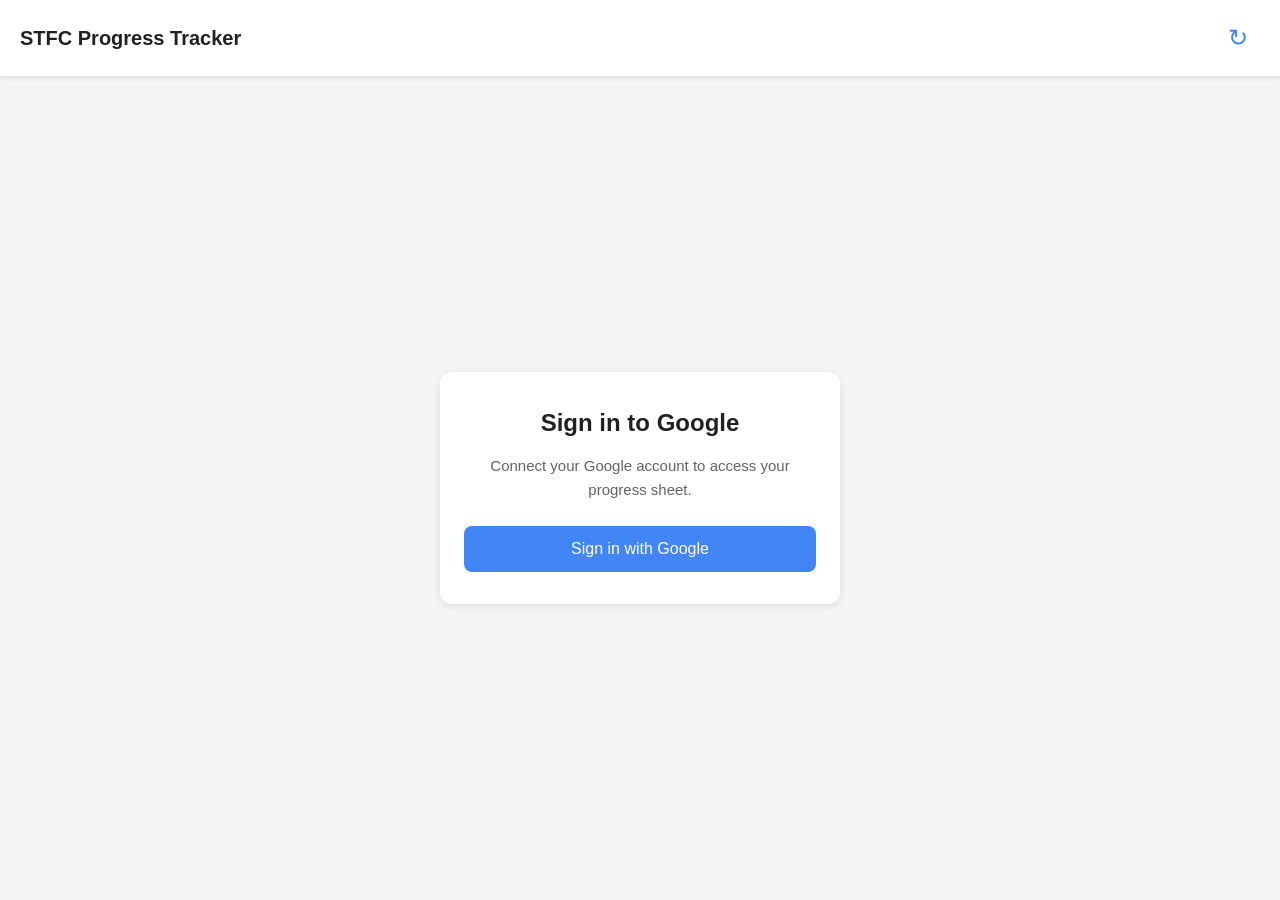
<file: index.html>
<!DOCTYPE html>
<html lang="en">
<head>
    <meta charset="UTF-8">
    <meta name="viewport" content="width=device-width, initial-scale=1.0, maximum-scale=1.0, user-scalable=no, viewport-fit=cover">
    <meta name="mobile-web-app-capable" content="yes">
    <meta name="apple-mobile-web-app-capable" content="yes">
    <meta name="apple-mobile-web-app-status-bar-style" content="default">
    <meta name="apple-mobile-web-app-title" content="STFC Tracker">
    <meta name="theme-color" content="#4285f4">
    <title>STFC Tracker</title>
    <link rel="manifest" href="manifest.json">
    <link rel="stylesheet" href="styles.css">
    <link rel="apple-touch-icon" href="icon-192.png">
</head>
<body>
    <div class="container">
        <header class="header">
            <h1>STFC Progress Tracker</h1>
            <button id="refreshBtn" class="refresh-btn" aria-label="Refresh data">
                <span class="refresh-icon">↻</span>
            </button>
        </header>

        <div id="authSection" class="auth-section">
            <div class="auth-card">
                <h2>Sign in to Google</h2>
                <p>Connect your Google account to access your progress sheet.</p>
                <button id="signInBtn" class="btn btn-primary">Sign in with Google</button>
            </div>
        </div>

        <div id="loadingSection" class="loading-section hidden">
            <div class="spinner"></div>
            <p>Loading data...</p>
        </div>

        <div id="errorSection" class="error-section hidden">
            <div class="error-card">
                <h3>⚠️ Error</h3>
                <p id="errorMessage"></p>
                <button id="retryBtn" class="btn btn-secondary">Try Again</button>
            </div>
        </div>

        <div id="contentSection" class="content-section hidden">
            <div class="table-container">
                <table id="dataTable" class="data-table">
                    <thead>
                        <tr id="headerRow"></tr>
                    </thead>
                    <tbody id="dataBody"></tbody>
                </table>
            </div>
            <div class="last-updated">
                <span id="lastUpdateTime"></span>
            </div>
        </div>
    </div>

    <!-- Google API Scripts -->
    <script src="https://apis.google.com/js/api.js"></script>
    <script src="https://accounts.google.com/gsi/client" async defer></script>
    <script src="app.js"></script>
</body>
</html>
</file>
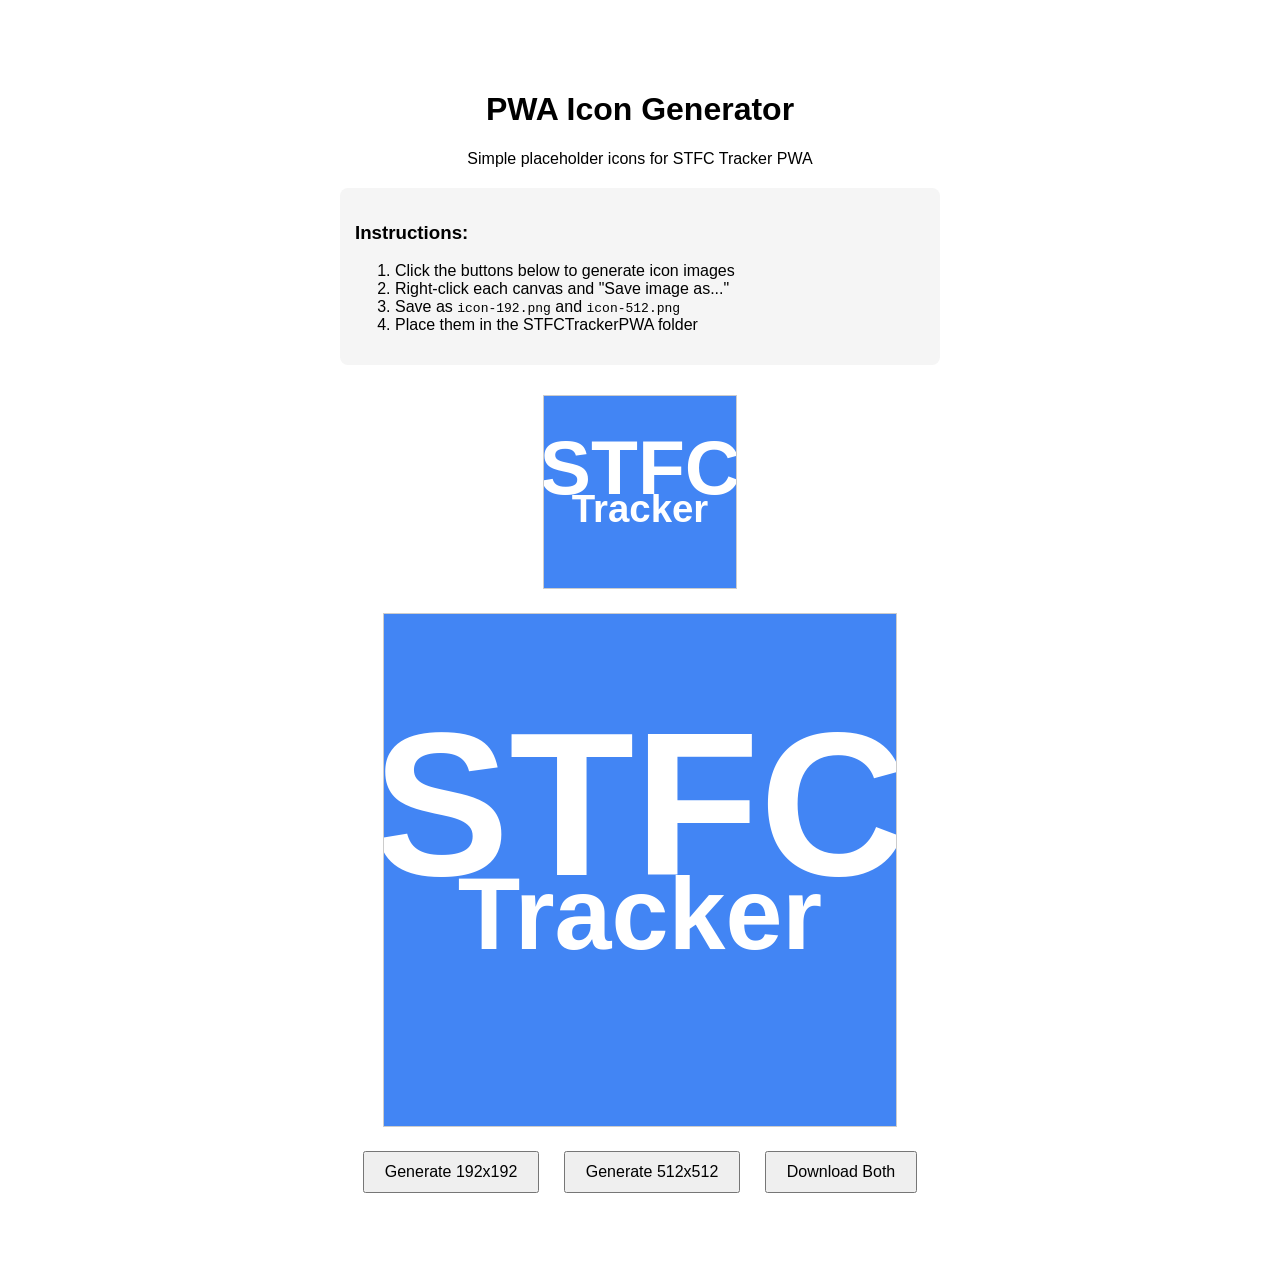
<file: create-icons.html>
<!DOCTYPE html>
<html lang="en">
<head>
    <meta charset="UTF-8">
    <meta name="viewport" content="width=device-width, initial-scale=1.0">
    <title>PWA Icon Generator</title>
    <style>
        body {
            font-family: Arial, sans-serif;
            max-width: 600px;
            margin: 50px auto;
            padding: 20px;
            text-align: center;
        }
        canvas {
            border: 1px solid #ccc;
            margin: 10px;
        }
        button {
            padding: 10px 20px;
            margin: 10px;
            font-size: 16px;
            cursor: pointer;
        }
        .instructions {
            text-align: left;
            background: #f5f5f5;
            padding: 15px;
            border-radius: 8px;
            margin: 20px 0;
        }
    </style>
</head>
<body>
    <h1>PWA Icon Generator</h1>
    <p>Simple placeholder icons for STFC Tracker PWA</p>
    
    <div class="instructions">
        <h3>Instructions:</h3>
        <ol>
            <li>Click the buttons below to generate icon images</li>
            <li>Right-click each canvas and "Save image as..."</li>
            <li>Save as <code>icon-192.png</code> and <code>icon-512.png</code></li>
            <li>Place them in the STFCTrackerPWA folder</li>
        </ol>
    </div>
    
    <div>
        <canvas id="icon192" width="192" height="192"></canvas>
        <canvas id="icon512" width="512" height="512"></canvas>
    </div>
    
    <div>
        <button onclick="generateIcon(192)">Generate 192x192</button>
        <button onclick="generateIcon(512)">Generate 512x512</button>
        <button onclick="downloadAll()">Download Both</button>
    </div>
    
    <script>
        function generateIcon(size) {
            const canvas = document.getElementById(`icon${size}`);
            const ctx = canvas.getContext('2d');
            
            // Background
            ctx.fillStyle = '#4285f4';
            ctx.fillRect(0, 0, size, size);
            
            // Text
            ctx.fillStyle = '#ffffff';
            ctx.font = `bold ${size * 0.4}px Arial`;
            ctx.textAlign = 'center';
            ctx.textBaseline = 'middle';
            ctx.fillText('STFC', size / 2, size / 2 - size * 0.1);
            ctx.font = `bold ${size * 0.2}px Arial`;
            ctx.fillText('Tracker', size / 2, size / 2 + size * 0.1);
        }
        
        function downloadCanvas(canvas, filename) {
            const link = document.createElement('a');
            link.download = filename;
            link.href = canvas.toDataURL('image/png');
            link.click();
        }
        
        function downloadAll() {
            generateIcon(192);
            generateIcon(512);
            setTimeout(() => {
                downloadCanvas(document.getElementById('icon192'), 'icon-192.png');
                setTimeout(() => {
                    downloadCanvas(document.getElementById('icon512'), 'icon-512.png');
                }, 500);
            }, 100);
        }
        
        // Generate on load
        window.onload = () => {
            generateIcon(192);
            generateIcon(512);
        };
    </script>
</body>
</html>
</file>
<file: styles.css>
/* Reset and Base Styles */
* {
    margin: 0;
    padding: 0;
    box-sizing: border-box;
    -webkit-tap-highlight-color: transparent;
}

:root {
    --primary-color: #4285f4;
    --primary-dark: #3367d6;
    --success-color: #34a853;
    --error-color: #ea4335;
    --bg-color: #f5f5f5;
    --card-bg: #ffffff;
    --text-primary: #202124;
    --text-secondary: #5f6368;
    --border-color: #dadce0;
    --thead-bg: #f8f9fa;
    --readonly-cell-bg: #fafafa;
    --safe-area-inset-top: env(safe-area-inset-top);
    --safe-area-inset-bottom: env(safe-area-inset-bottom);
}

body {
    font-family: -apple-system, BlinkMacSystemFont, 'Segoe UI', Roboto, 'Helvetica Neue', Arial, sans-serif;
    background-color: var(--bg-color);
    color: var(--text-primary);
    line-height: 1.6;
    min-height: 100vh;
    padding-top: var(--safe-area-inset-top);
    padding-bottom: var(--safe-area-inset-bottom);
    -webkit-font-smoothing: antialiased;
    -moz-osx-font-smoothing: grayscale;
}

.container {
    max-width: 100%;
    margin: 0 auto;
    padding: 0;
    min-height: 100vh;
    display: flex;
    flex-direction: column;
}

/* Header */
.header {
    background-color: var(--card-bg);
    padding: 16px 20px;
    box-shadow: 0 2px 4px rgba(0, 0, 0, 0.1);
    display: flex;
    justify-content: space-between;
    align-items: center;
    position: sticky;
    top: 0;
    z-index: 100;
    padding-top: calc(16px + var(--safe-area-inset-top));
}

.header h1 {
    font-size: 20px;
    font-weight: 600;
    color: var(--text-primary);
}

.refresh-btn {
    background: none;
    border: none;
    width: 44px;
    height: 44px;
    border-radius: 50%;
    display: flex;
    align-items: center;
    justify-content: center;
    cursor: pointer;
    transition: background-color 0.2s;
    -webkit-tap-highlight-color: transparent;
}

.refresh-btn:active {
    background-color: var(--bg-color);
}

.refresh-icon {
    font-size: 24px;
    color: var(--primary-color);
    transition: transform 0.3s;
}

.refresh-btn.loading .refresh-icon {
    animation: spin 1s linear infinite;
}

@keyframes spin {
    from { transform: rotate(0deg); }
    to { transform: rotate(360deg); }
}

/* Auth Section */
.auth-section {
    flex: 1;
    display: flex;
    align-items: center;
    justify-content: center;
    padding: 40px 20px;
}

.auth-card {
    background: var(--card-bg);
    border-radius: 12px;
    padding: 32px 24px;
    box-shadow: 0 2px 8px rgba(0, 0, 0, 0.1);
    text-align: center;
    max-width: 400px;
    width: 100%;
}

.auth-card h2 {
    font-size: 24px;
    margin-bottom: 12px;
    color: var(--text-primary);
}

.auth-card p {
    color: var(--text-secondary);
    margin-bottom: 24px;
    font-size: 15px;
}

/* Buttons */
.btn {
    padding: 14px 24px;
    border: none;
    border-radius: 8px;
    font-size: 16px;
    font-weight: 500;
    cursor: pointer;
    transition: all 0.2s;
    min-height: 44px;
    width: 100%;
    -webkit-tap-highlight-color: transparent;
}

.btn-primary {
    background-color: var(--primary-color);
    color: white;
}

.btn-primary:active {
    background-color: var(--primary-dark);
    transform: scale(0.98);
}

.btn-secondary {
    background-color: var(--bg-color);
    color: var(--text-primary);
    border: 1px solid var(--border-color);
}

.btn-secondary:active {
    background-color: var(--border-color);
}

/* Loading Section */
.loading-section {
    flex: 1;
    display: flex;
    flex-direction: column;
    align-items: center;
    justify-content: center;
    padding: 40px 20px;
}

.spinner {
    width: 48px;
    height: 48px;
    border: 4px solid var(--border-color);
    border-top-color: var(--primary-color);
    border-radius: 50%;
    animation: spin 1s linear infinite;
}

.loading-section p {
    margin-top: 16px;
    color: var(--text-secondary);
}

/* Error Section */
.error-section {
    flex: 1;
    display: flex;
    align-items: center;
    justify-content: center;
    padding: 40px 20px;
}

.error-card {
    background: var(--card-bg);
    border-radius: 12px;
    padding: 24px;
    box-shadow: 0 2px 8px rgba(0, 0, 0, 0.1);
    text-align: center;
    max-width: 400px;
    width: 100%;
}

.error-card h3 {
    font-size: 20px;
    margin-bottom: 12px;
    color: var(--error-color);
}

.error-card p {
    color: var(--text-secondary);
    margin-bottom: 20px;
    font-size: 15px;
}

/* Content Section */
.content-section {
    flex: 1;
    padding: 16px 12px;
    overflow-x: auto;
    -webkit-overflow-scrolling: touch;
}

.table-container {
    background: var(--card-bg);
    border-radius: 12px;
    overflow: hidden;
    box-shadow: 0 2px 8px rgba(0, 0, 0, 0.1);
    margin-bottom: 12px;
}

.data-table {
    width: 100%;
    border-collapse: collapse;
    font-size: 14px;
}

.data-table thead {
    background-color: var(--thead-bg, #f8f9fa);
    position: sticky;
    top: 0;
    z-index: 10;
}

.data-table th {
    padding: 12px 8px;
    text-align: left;
    font-weight: 600;
    color: var(--text-primary);
    border-bottom: 2px solid var(--border-color);
    white-space: nowrap;
    font-size: 13px;
}

.data-table td {
    padding: 12px 8px;
    border-bottom: 1px solid var(--border-color);
    color: var(--text-primary);
    word-wrap: break-word;
    max-width: 150px;
}

.data-table tbody tr:last-child td {
    border-bottom: none;
}

.data-table tbody tr {
    transition: background-color 0.2s;
}

.data-table tbody tr:active {
    background-color: var(--bg-color);
}

/* Checkbox Column (Column B) */
.checkbox-cell {
    text-align: center;
    width: 60px;
}

.checkbox-input {
    width: 24px;
    height: 24px;
    cursor: pointer;
    accent-color: var(--primary-color);
    -webkit-appearance: none;
    appearance: none;
    border: 2px solid var(--border-color);
    border-radius: 4px;
    position: relative;
    transition: all 0.2s;
}

.checkbox-input:checked {
    background-color: var(--primary-color);
    border-color: var(--primary-color);
}

.checkbox-input:checked::after {
    content: '✓';
    position: absolute;
    top: 50%;
    left: 50%;
    transform: translate(-50%, -50%);
    color: white;
    font-size: 16px;
    font-weight: bold;
}

.checkbox-input:disabled {
    opacity: 0.5;
    cursor: not-allowed;
}

/* Read-only cells */
.read-only-cell {
    color: var(--text-primary);
    background-color: var(--readonly-cell-bg, #fafafa);
}

/* Last Updated */
.last-updated {
    text-align: center;
    padding: 12px;
    color: var(--text-secondary);
    font-size: 12px;
}

/* Utility Classes */
.hidden {
    display: none !important;
}

/* iPhone 17 Pro specific optimizations */
@media only screen and (max-width: 430px) {
    .data-table {
        font-size: 13px;
    }
    
    .data-table th,
    .data-table td {
        padding: 10px 6px;
    }
    
    .header h1 {
        font-size: 18px;
    }
}

/* Landscape mode */
@media only screen and (orientation: landscape) and (max-height: 500px) {
    .header {
        padding: 12px 20px;
    }
    
    .content-section {
        padding: 12px;
    }
}

/* Dark mode support (iOS) */
@media (prefers-color-scheme: dark) {
    :root {
        --bg-color: #1a1a1a;
        --card-bg: #2d2d2d;
        --text-primary: #e8eaed;
        --text-secondary: #9aa0a6;
        --border-color: #3c4043;
        --thead-bg: #2d2d2d;
        --readonly-cell-bg: #2d2d2d;
    }
}
</file>
